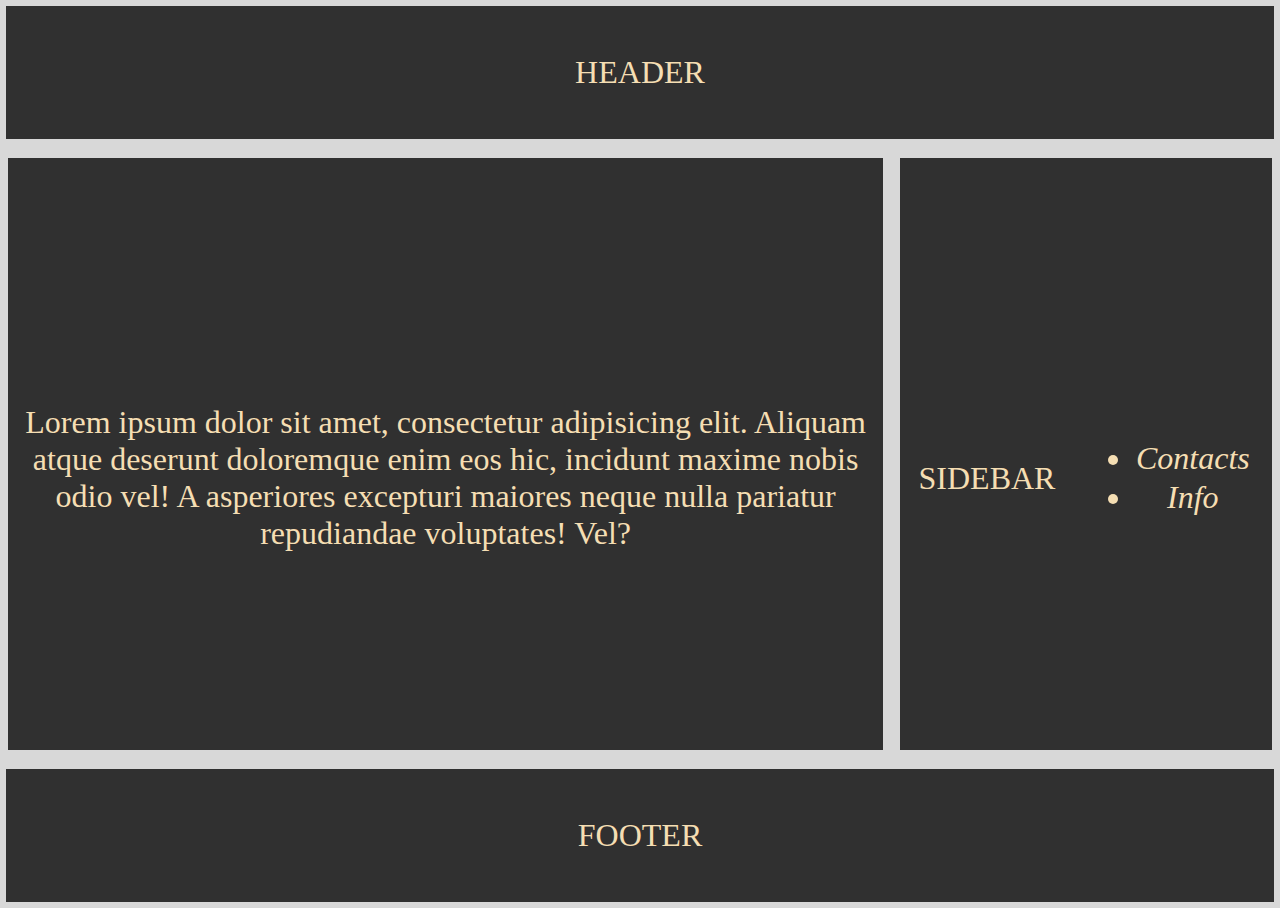
<file: lab1/templates/index.html>
<!DOCTYPE html>
<html>
<head>
    <meta charset="utf-8">
    <title>INDEX</title>
    <link rel="stylesheet" href="../css/style.css">
</head>
<body>
<div class="flex-header">
    HEADER
</div>
<main class="flex-main">
    <div class="flex-article">
        Lorem ipsum dolor sit amet, consectetur adipisicing elit. Aliquam atque deserunt doloremque enim eos hic,
        incidunt maxime nobis odio vel! A asperiores excepturi maiores neque nulla pariatur repudiandae voluptates! Vel?
    </div>
    <div class="flex-aside">
        <p>SIDEBAR</p>
        <ul>
            <li><a href="contacts.html">Contacts</a></li>
            <li><a href="info.html">Info</a></li>
        </ul>

    </div>
</main>
<div class="flex-footer">
    FOOTER
</div>
</body>
</html>
</file>
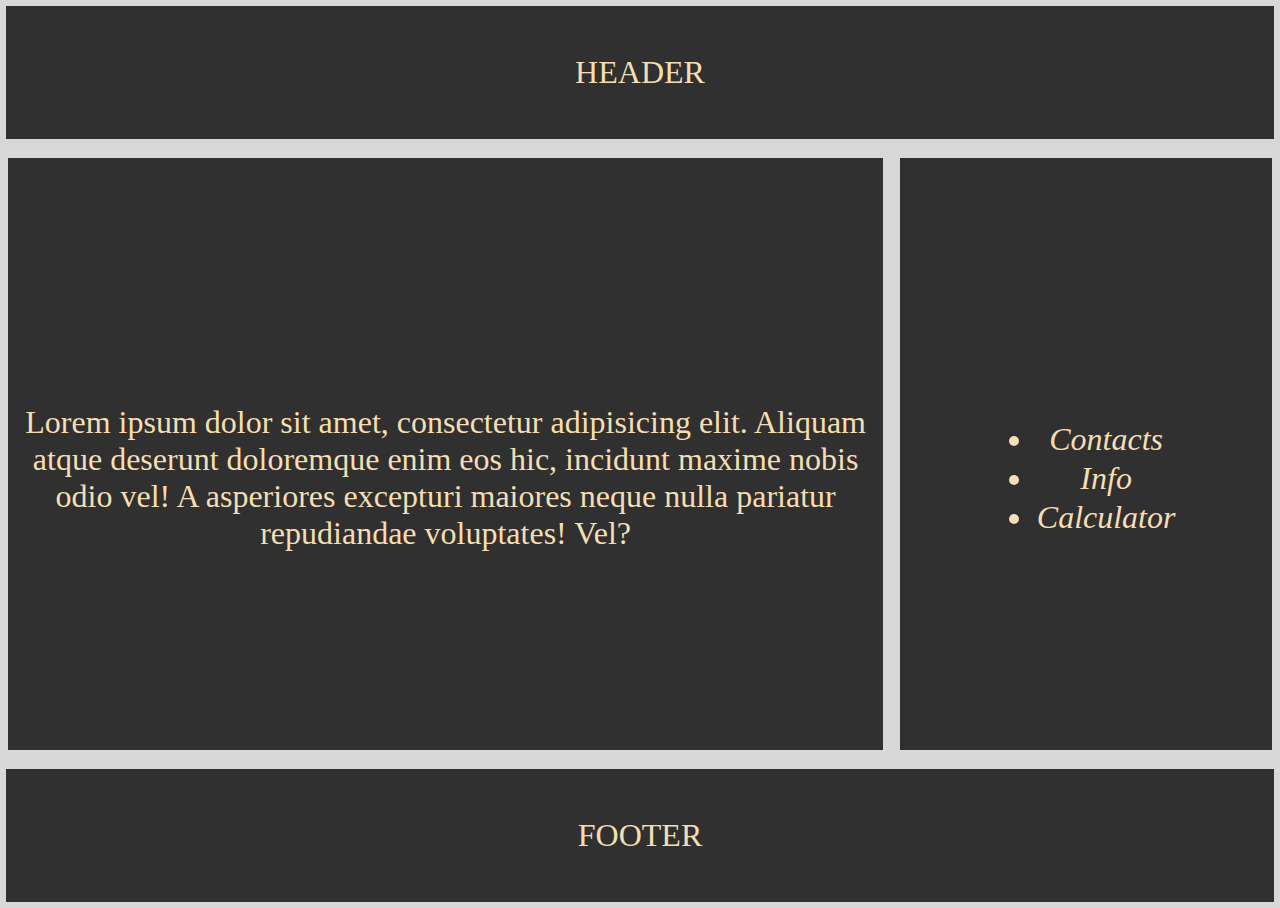
<file: lab2/templates/index.html>
<!DOCTYPE html>
<html>
<head>
    <meta charset="utf-8">
    <title>INDEX</title>
    <link rel="stylesheet" href="../css/style.css">
</head>
<body>
<div class="flex-header">
    HEADER
</div>
<main class="flex-main">
    <div class="flex-article">
        Lorem ipsum dolor sit amet, consectetur adipisicing elit. Aliquam atque deserunt doloremque enim eos hic,
        incidunt maxime nobis odio vel! A asperiores excepturi maiores neque nulla pariatur repudiandae voluptates! Vel?
    </div>
    <div class="flex-aside">
        <ul>
            <li><a href="contacts.html">Contacts</a></li>
            <li><a href="info.html">Info</a></li>
            <li><a href="calc.html">Calculator</a></li>
        </ul>

    </div>
</main>
<div class="flex-footer">
    FOOTER
</div>
</body>
</html>
</file>
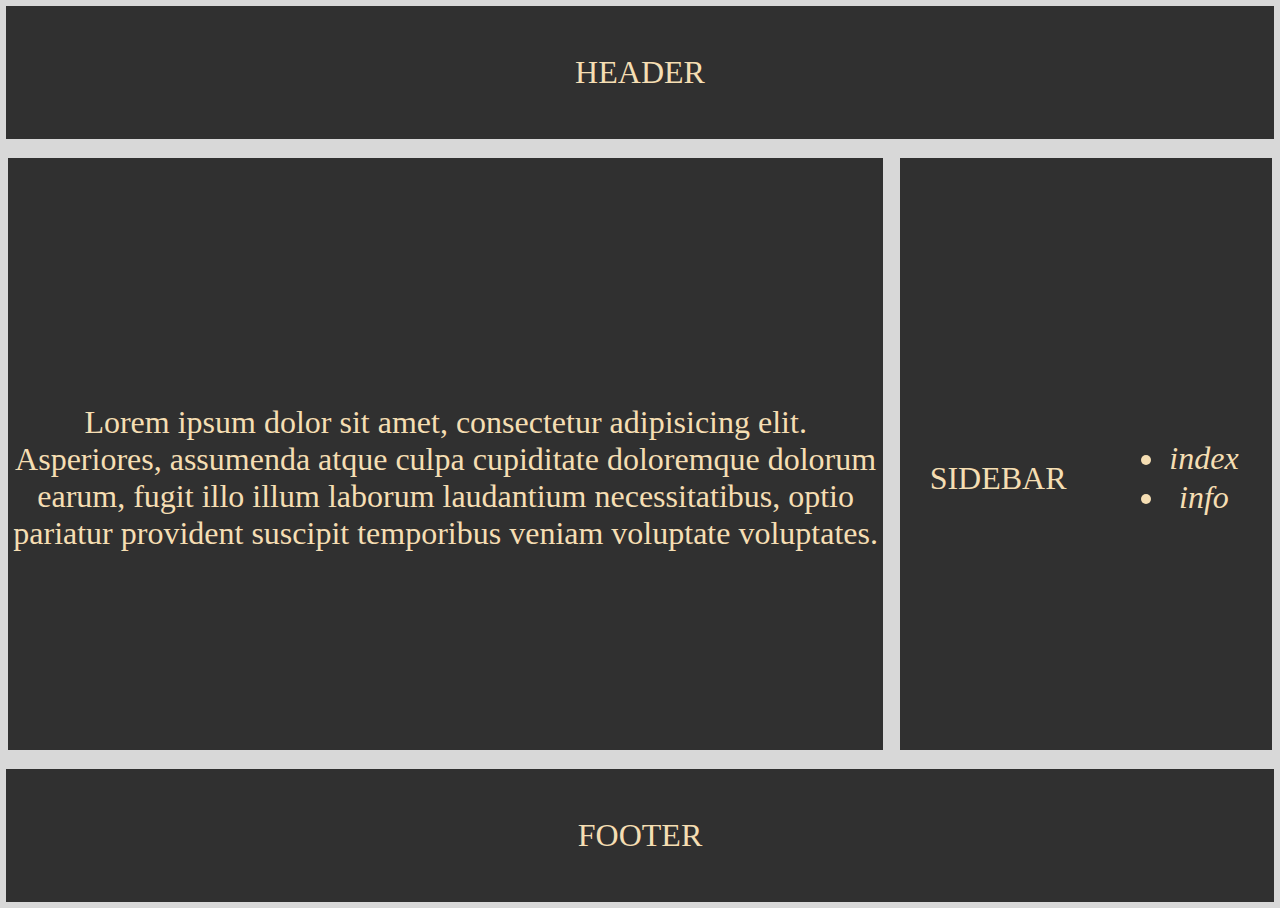
<file: lab1/templates/contacts.html>
<!DOCTYPE html>
<html lang="en">
<head>
    <meta charset="utf-8">
    <title>CONTACTS</title>
    <link rel="stylesheet" href="../css/style.css">
</head>
<body>
<div class="flex-header">
    HEADER
</div>
<main class="flex-main">
    <div class="flex-article">
        Lorem ipsum dolor sit amet, consectetur adipisicing elit. Asperiores, assumenda atque culpa cupiditate
        doloremque dolorum earum, fugit illo illum laborum laudantium necessitatibus, optio pariatur provident suscipit
        temporibus veniam voluptate voluptates.
    </div>
    <div class="flex-aside">
        <p>SIDEBAR</p>
        <ul>
            <li><a href="index.html">index</a></li>
            <li><a href="info.html">info</a></li>
        </ul>

    </div>
</main>
<div class="flex-footer">
    FOOTER
</div>
</body>
</html>
</file>
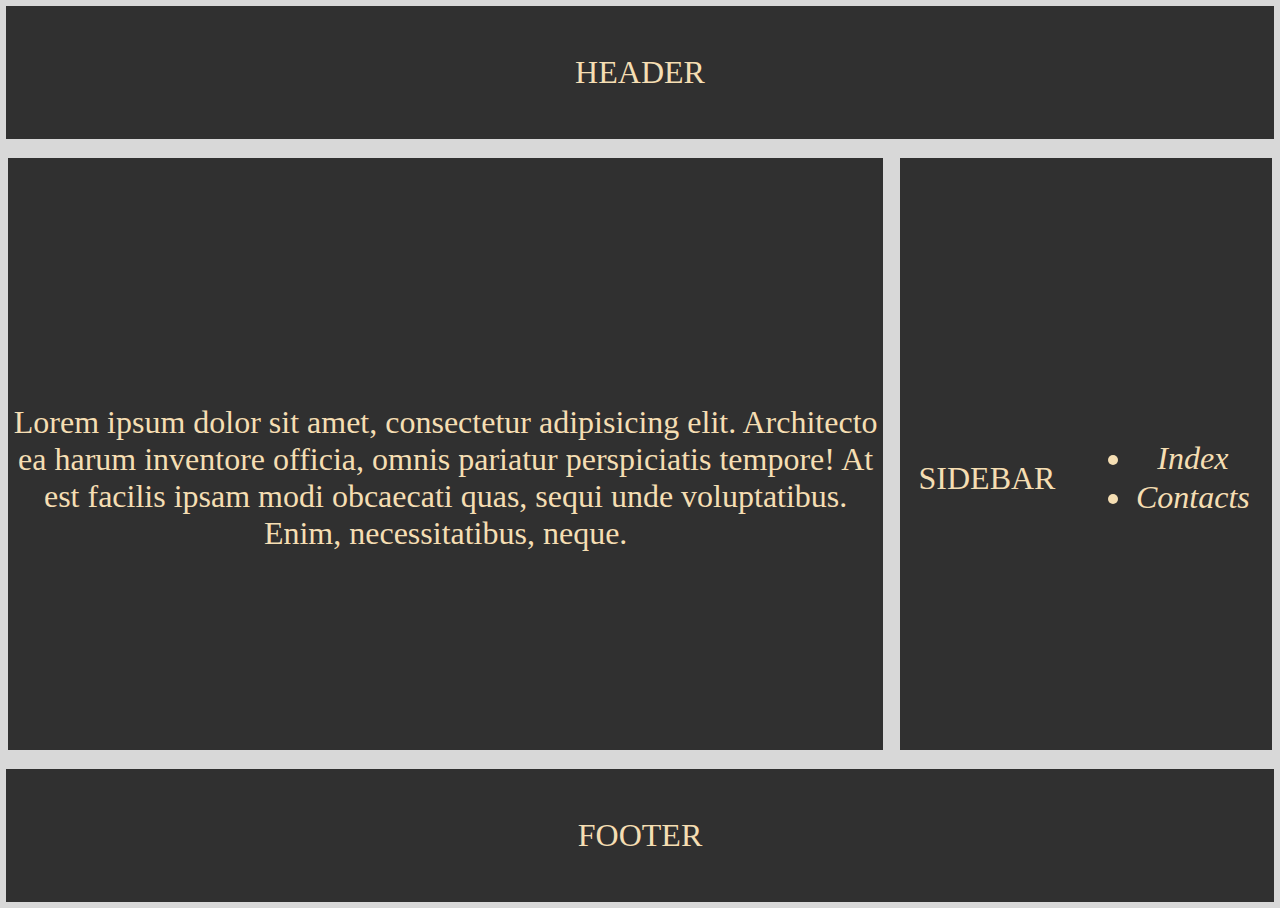
<file: lab1/templates/info.html>
<!DOCTYPE html>
<html lang="en">
<head>
    <meta charset="utf-8">
    <title>INFO</title>
    <link rel="stylesheet" href="../css/style.css">
</head>
<body>
<div class="flex-header">
    HEADER
</div>
<main class="flex-main">
    <div class="flex-article">
        Lorem ipsum dolor sit amet, consectetur adipisicing elit. Architecto ea harum inventore officia, omnis pariatur
        perspiciatis tempore! At est facilis ipsam modi obcaecati quas, sequi unde voluptatibus. Enim, necessitatibus,
        neque.
    </div>
    <div class="flex-aside">
        <p>SIDEBAR
        <ul>
            <li><a href="index.html">Index</a></li>
            <li><a href="contacts.html">Contacts</a></li>
        </ul>
    </div>
</main>
<div class="flex-footer">
    FOOTER
</div>
</body>
</html>
</file>
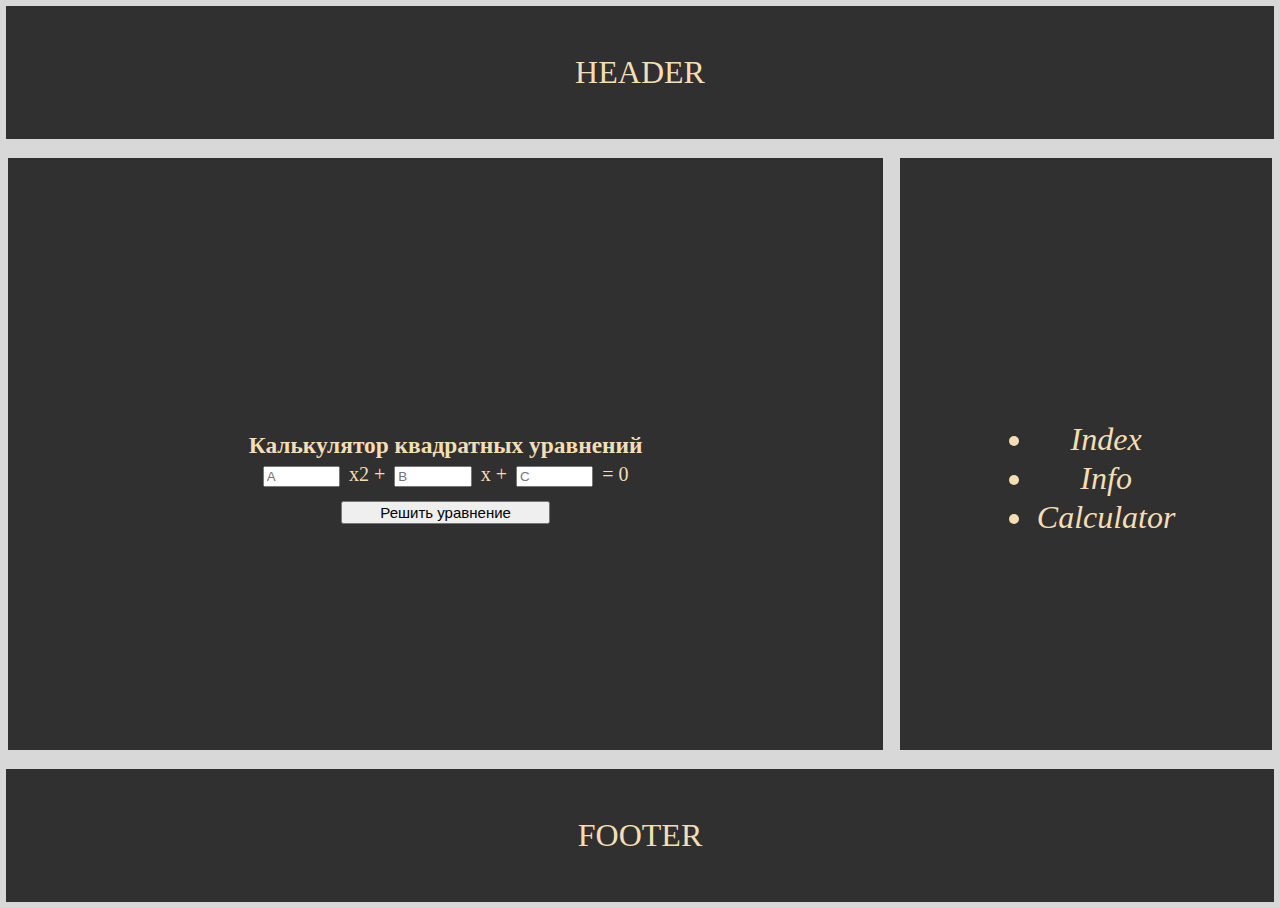
<file: lab2/templates/calc.html>
<!DOCTYPE html>
<html lang="en">
<head>
    <meta charset="UTF-8">
    <title>Calculator</title>
    <link rel="stylesheet" href="../css/style.css">
</head>
<body>
<div class="flex-header">
    HEADER
</div>
<main class="flex-main">
    <div class="flex-article">
        <div class="main_calc">
            <h3>Калькулятор квадратных уравнений</h3>
            <div class="calc">
                <input class="input_calc" placeholder="A" id="A"/>
                <span>x2 + </span>
                <input class="input_calc" placeholder="B" id="B"/>
                <span>x + </span>
                <input class="input_calc" placeholder="C" id="C"/>
                <span> = 0</span>
            </div>
            <button onclick="calc()" class="button_calc">Решить уравнение</button>

            <p id="result"></p>
        </div>
    </div>
    <div class="flex-aside">
        <ul>
            <li><a href="index.html">Index</a></li>
            <li><a href="info.html">Info</a></li>
            <li><a href="calc.html">Calculator</a></li>
        </ul>

    </div>
</main>
<div class="flex-footer">
    FOOTER
</div>
<script src="../js/calc.js"></script>
</body>
</html>
</file>
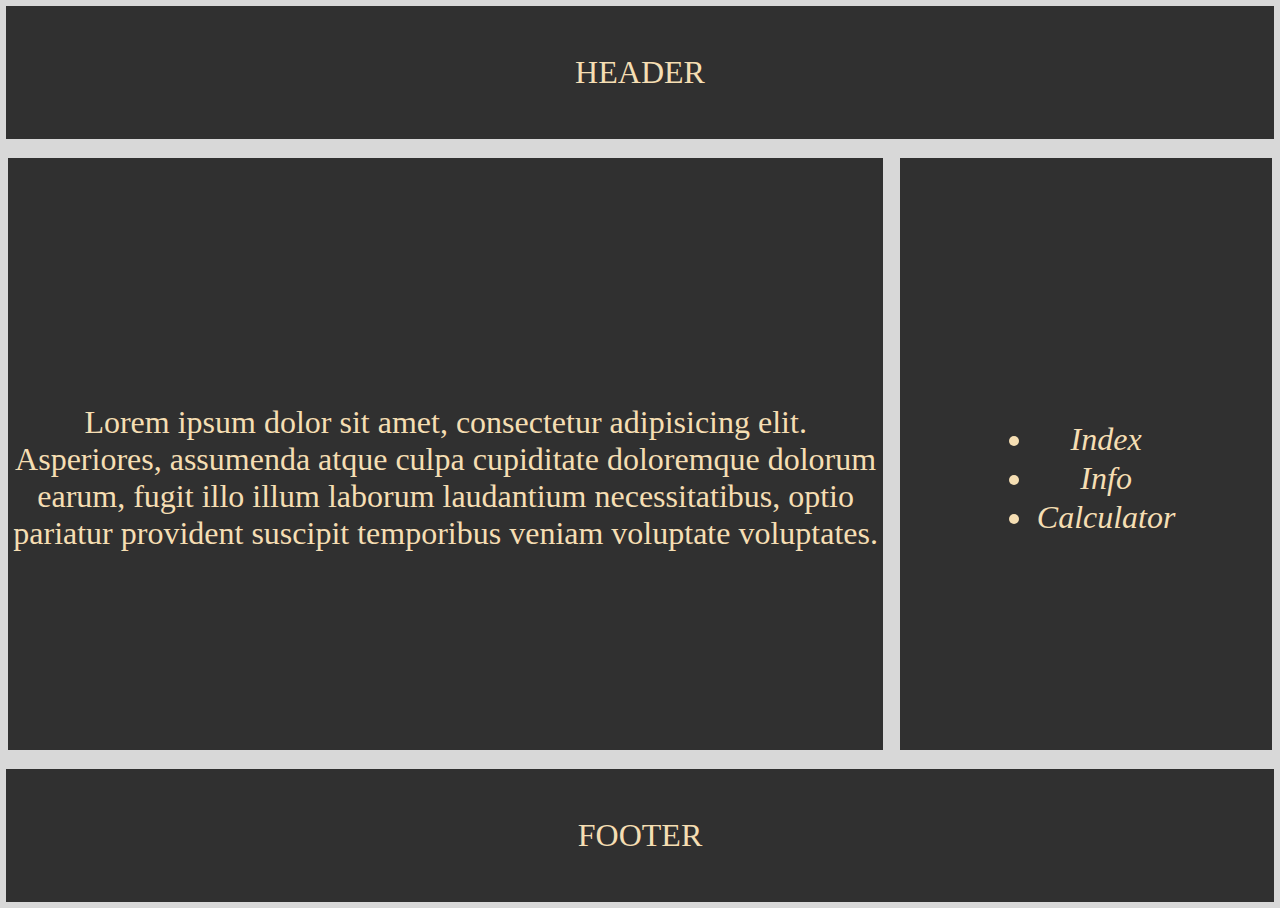
<file: lab2/templates/contacts.html>
<!DOCTYPE html>
<html lang="en">
<head>
    <meta charset="utf-8">
    <title>CONTACTS</title>
    <link rel="stylesheet" href="../css/style.css">
</head>
<body>
<div class="flex-header">
    HEADER
</div>
<main class="flex-main">
    <div class="flex-article">
        Lorem ipsum dolor sit amet, consectetur adipisicing elit. Asperiores, assumenda atque culpa cupiditate
        doloremque dolorum earum, fugit illo illum laborum laudantium necessitatibus, optio pariatur provident suscipit
        temporibus veniam voluptate voluptates.
    </div>
    <div class="flex-aside">
        <ul>
            <li><a href="index.html">Index</a></li>
            <li><a href="info.html">Info</a></li>
            <li><a href="calc.html">Calculator</a></li>
        </ul>

    </div>
</main>
<div class="flex-footer">
    FOOTER
</div>
</body>
</html>
</file>
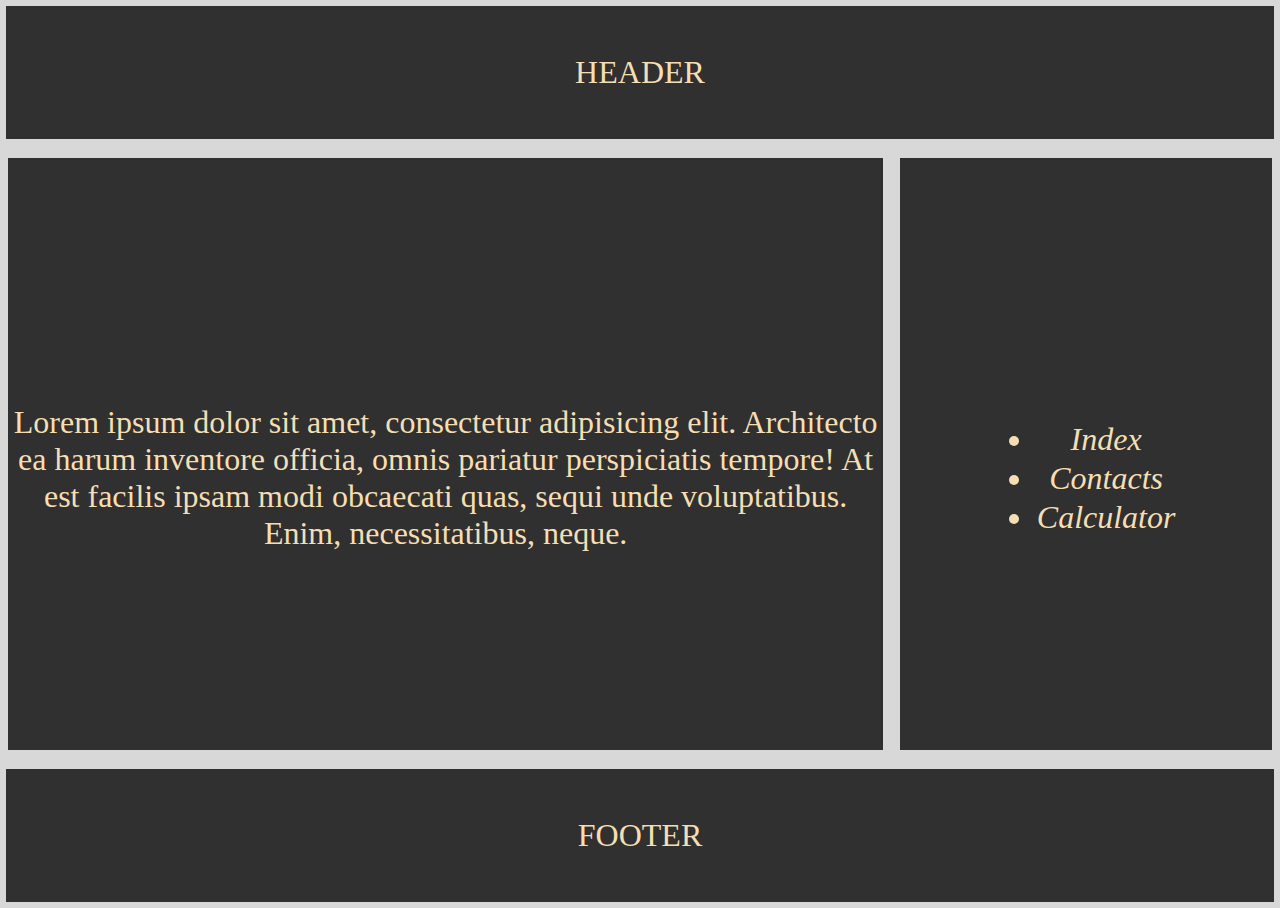
<file: lab2/templates/info.html>
<!DOCTYPE html>
<html lang="en">
<head>
    <meta charset="utf-8">
    <title>INFO</title>
    <link rel="stylesheet" href="../css/style.css">
</head>
<body>
<div class="flex-header">
    HEADER
</div>
<main class="flex-main">
    <div class="flex-article">
        Lorem ipsum dolor sit amet, consectetur adipisicing elit. Architecto ea harum inventore officia, omnis pariatur
        perspiciatis tempore! At est facilis ipsam modi obcaecati quas, sequi unde voluptatibus. Enim, necessitatibus,
        neque.
    </div>
    <div class="flex-aside">
        <ul>
            <li><a href="index.html">Index</a></li>
            <li><a href="contacts.html">Contacts</a></li>
            <li><a href="calc.html">Calculator</a></li>
        </ul>
    </div>
</main>
<div class="flex-footer">
    FOOTER
</div>
</body>
</html>
</file>
<file: lab1/css/style.css>
* {
    margin: 2px;
}

body {
    font-size: 32px;
    background-color: #D8D8D8;
    height: 100vh;
    text-align: center;
    display: flex;
    flex-direction: column;
}

a {
    color: wheat;
    text-decoration: none;
    font-style: italic;
}

div {
    display: flex;
    align-items: center;
    justify-content: space-around;
}

.flex-header {
    background-color: #303030;
    padding-top: 3rem;
    padding-bottom: 3rem;
    margin-bottom: 10px;
    color: wheat;
}

.flex-main {
    display: flex;
    flex: 1;
    padding-top: 5px;
    padding-bottom: 5px;
    vertical-align: middle;
}

.flex-article {
    background-color: #303030;
    color: wheat;
    padding-top: 3rem;
    font-size: 32px;
    flex: 3 3;
    margin-right: 15px;
}

.flex-aside {
    background-color: #303030;
    color: wheat;
    font-size: 32px;
    padding-top: 3rem;
    flex: 1 1 5rem;
}

.flex-footer {
    background-color: #303030;
    color: wheat;
    font-size: 32px;
    padding-top: 3rem;
    padding-bottom: 3rem;
    margin-top: 10px;
}
</file>
<file: lab2/css/style.css>
* {
    margin: 2px;
}

button{
    outline: none;
}

body {
    font-size: 32px;
    background-color: #D8D8D8;
    height: 100vh;
    text-align: center;
    display: flex;
    flex-direction: column;
}

a {
    color: wheat;
    text-decoration: none;
    font-style: italic;
}

div {
    display: flex;
    align-items: center;
    justify-content: space-around;
}

.flex-header {
    background-color: #303030;
    padding-top: 3rem;
    padding-bottom: 3rem;
    margin-bottom: 10px;
    color: wheat;
}

.flex-main {
    display: flex;
    flex: 1;
    padding-top: 5px;
    padding-bottom: 5px;
    vertical-align: middle;
}

.flex-article {
    background-color: #303030;
    color: wheat;
    display: flex;
    flex: 3 3;
    padding-top: 3rem;
    margin-right: 15px;
}

.flex-aside {
    background-color: #303030;
    color: wheat;
    font-size: 32px;
    padding-top: 3rem;
    flex: 1 1 5rem;
}

.flex-footer {
    background-color: #303030;
    color: wheat;
    font-size: 32px;
    padding-top: 3rem;
    padding-bottom: 3rem;
    margin-top: 10px;
}

.main_calc{
    display: block;
    font-size: 20px;
    max-width: 80%;
}
.calc{
    display: inline-block;
}

.input_calc{
    width: 10%;
    display: inline;
}
.button_calc{
    width: 30%;
    font-size: 15px;
    display: block;
    margin: 10px auto 0 auto;
}
</file>
